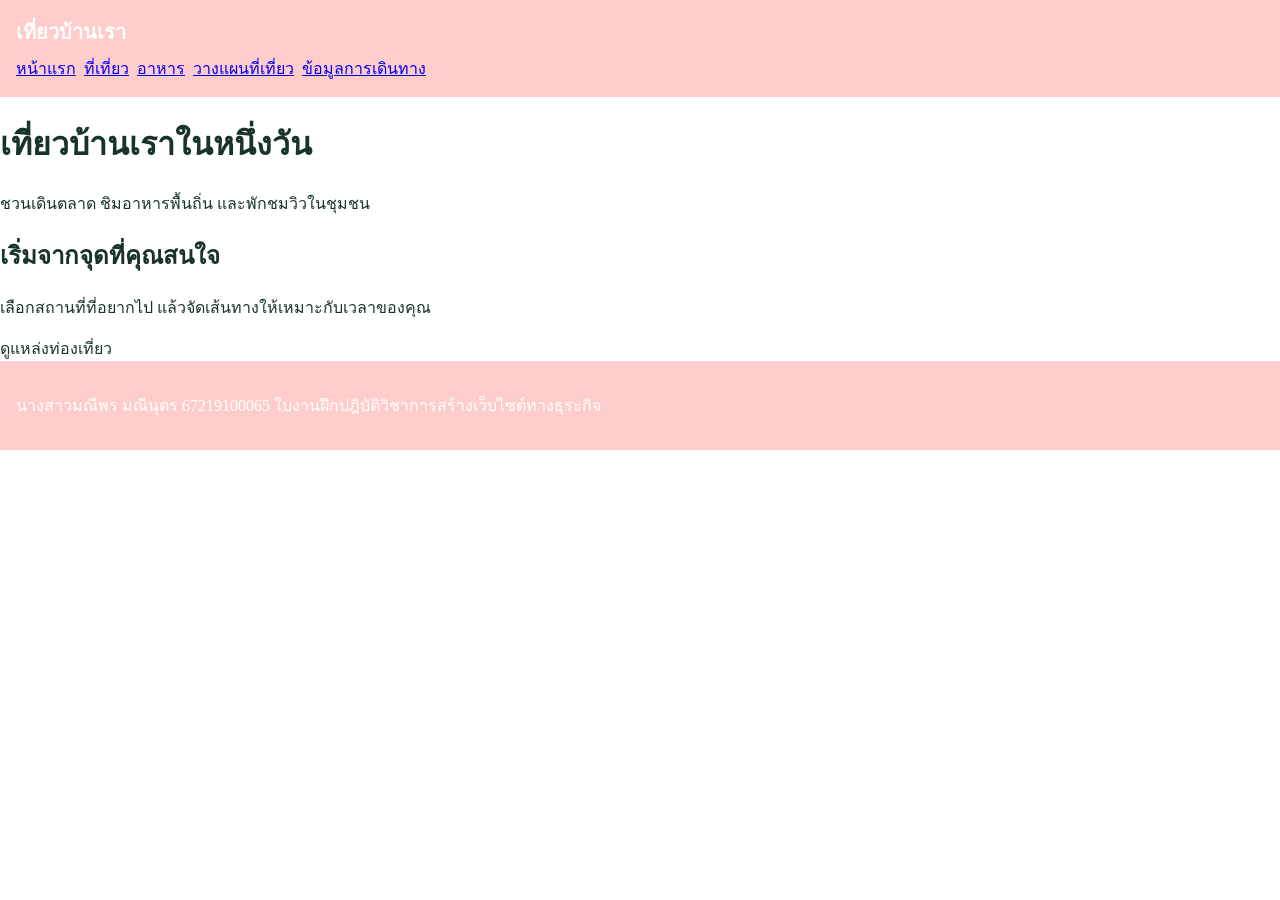
<file: index.html>
<!doctype html>
<html lang="th">
<head>
<meta charset="utf-8">
<meta name="viewport" content="width=device-width,initial-scale=1">
<title>หน้าแรก /เที่ยวบ้านเรา</title>
<link rel="stylesheet"href="style.css">
</head>
<body>
<header>
<p class="site-name">เที่ยวบ้านเรา</p>
<nav aria-label="เมนูหลัก">
<ul>
<li><a href="index.html">หน้าแรก</a></li>
<li><a href="places.html">ที่เที่ยว</a></li>
<li><a href="food.html">อาหาร</a></li>
<li><a href="plan.html">วางแผนที่เที่ยว</a></li>
<li><a href="travel.html">ข้อมูลการเดินทาง</a></li>
</ul>
</nav>
</header>
<main>
<h1>เที่ยวบ้านเราในหนึ่งวัน</h1>
<p>ชวนเดินตลาด ชิมอาหารพื้นถิ่น และพักชมวิวในชุมชน</p>
<section class="caed">
<h2>เริ่มจากจุดที่คุณสนใจ</h2>
<p>เลือกสถานที่ที่อยากไป แล้วจัดเส้นทางให้เหมาะกับเวลาของคุณ</p>
<a class="button"palces.html">ดูแหล่งท่องเที่ยว</a>
</section>
</main>
<footer>
<p>นางสาวมณีพร มณีนุตร 67219100065 ใบงานฝึกปฎิบัติวิชาการสร้างเว็บไซต์ทางธุระกิจ</p>
</footer>
</body>
</html>
</file>
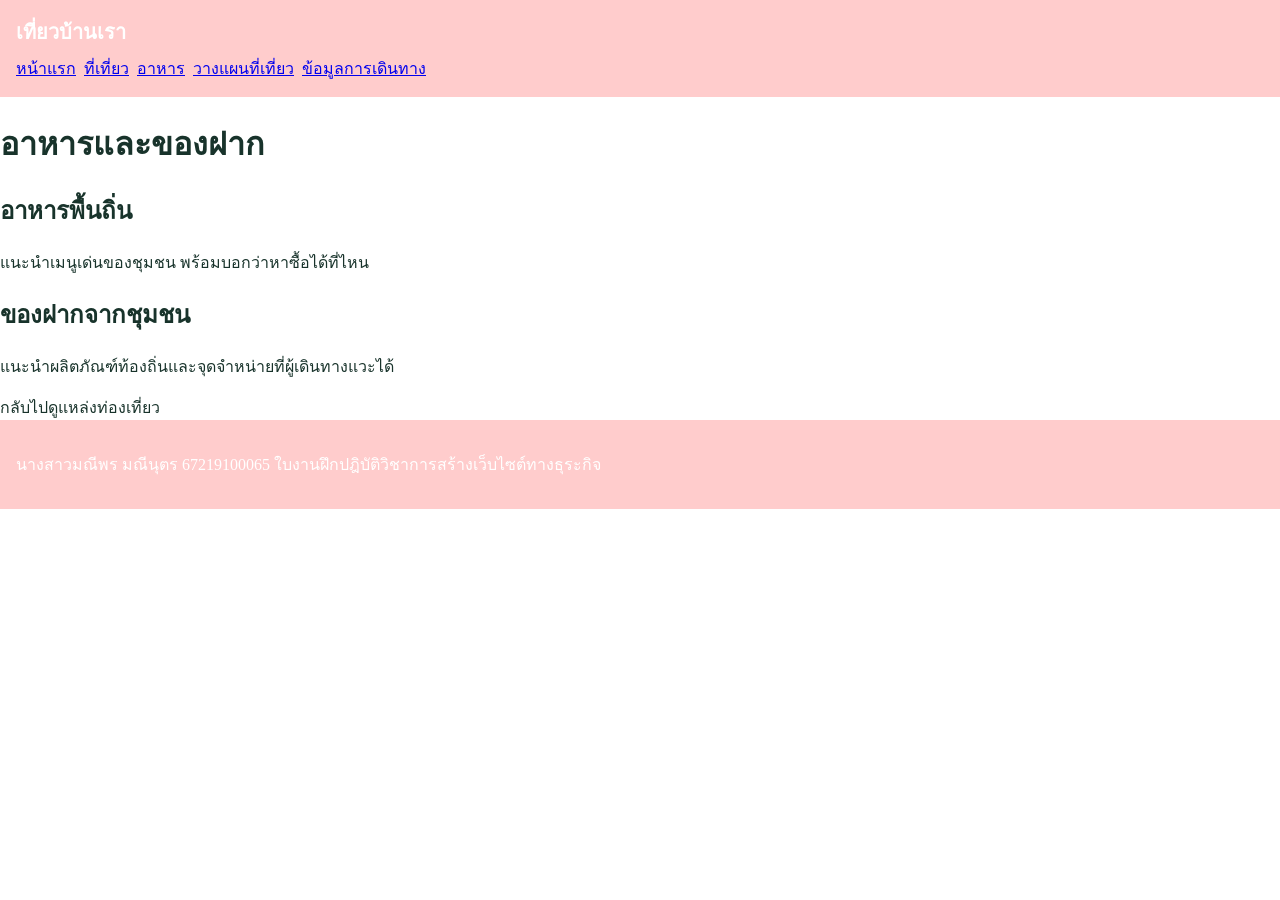
<file: food.html>
<!doctype html>
<html lang="th">
<head>
<meta charset="utf-8">
<meta name="viewport" content="width=device-width,initial-scale=1">
<title>อาหาร/เที่ยวบ้านเรา</title>
<link rel="stylesheet"href="style.css">
</head>
<body>
<header>
<p class="site-name">เที่ยวบ้านเรา</p>
<nav aria-label="เมนูหลัก">
<ul>
<li><a href="index.html">หน้าแรก</a></li>
<li><a href="places.html">ที่เที่ยว</a></li>
<li><a href="food.html">อาหาร</a></li>
<li><a href="plan.html">วางแผนที่เที่ยว</a></li>
<li><a href="travel.html">ข้อมูลการเดินทาง</a></li>
</ul>
</nav>
</header>
<main>
<h1>อาหารและของฝาก</h1>
<section class="caed">
<h2>อาหารพื้นถิ่น</h2>
<p>แนะนำเมนูเด่นของชุมชน พร้อมบอกว่าหาซื้อได้ที่ไหน</p>
<h2>ของฝากจากชุมชน</h2>
<p>แนะนำผลิตภัณฑ์ท้องถิ่นและจุดจำหน่ายที่ผู้เดินทางแวะได้</p>
<a class="button"palces.html">กลับไปดูแหล่งท่องเที่ยว</a>
</section>
</main>
<footer>
<p>นางสาวมณีพร มณีนุตร 67219100065 ใบงานฝึกปฎิบัติวิชาการสร้างเว็บไซต์ทางธุระกิจ</p>
</footer>
</body>
</html>
</file>
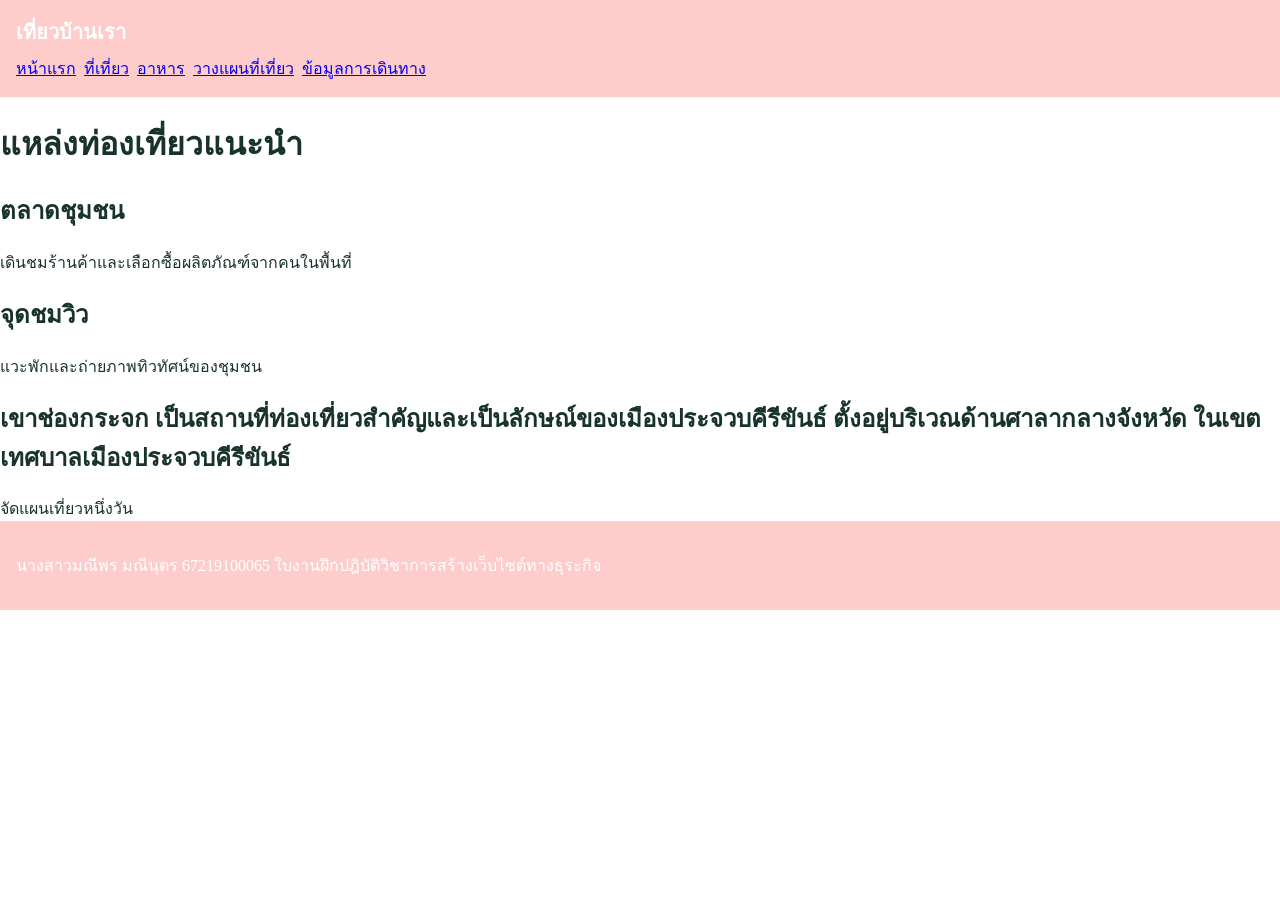
<file: places.html>
<!doctype html>
<html lang="th">
<head>
<meta charset="utf-8">
<meta name="viewport" content="width=device-width,initial-scale=1">
<title>ที่เที่ยว/เที่ยวบ้านเรา</title>
<link rel="stylesheet"href="style.css">
</head>
<body>
<header>
<p class="site-name">เที่ยวบ้านเรา</p>
<nav aria-label="เมนูหลัก">
<ul>
<li><a href="index.html">หน้าแรก</a></li>
<li><a href="places.html">ที่เที่ยว</a></li>
<li><a href="food.html">อาหาร</a></li>
<li><a href="plan.html">วางแผนที่เที่ยว</a></li>
<li><a href="travel.html">ข้อมูลการเดินทาง</a></li>
</ul>
</nav>
</header>
<main>
<h1>แหล่งท่องเที่ยวแนะนำ</h1>
<section class="caed">
<h2>ตลาดชุมชน</h2>
<p>เดินชมร้านค้าและเลือกซื้อผลิตภัณฑ์จากคนในพื้นที่</p>
<h2>จุดชมวิว</h2>
<p>แวะพักและถ่ายภาพทิวทัศน์ของชุมชน</p>
<h2>เขาช่องกระจก เป็นสถานที่ท่องเที่ยวสำคัญและเป็นลักษณ์ของเมืองประจวบคีรีขันธ์ ตั้งอยู่บริเวณด้านศาลากลางจังหวัด ในเขตเทศบาลเมืองประจวบคีรีขันธ์</h2>
<a class="button"palces.html">จัดแผนเที่ยวหนึ่งวัน</a>
</section>
</main>
<footer>
<p>นางสาวมณีพร มณีนุตร 67219100065 ใบงานฝึกปฎิบัติวิชาการสร้างเว็บไซต์ทางธุระกิจ</p>
</footer>
</body>
</html>
</file>
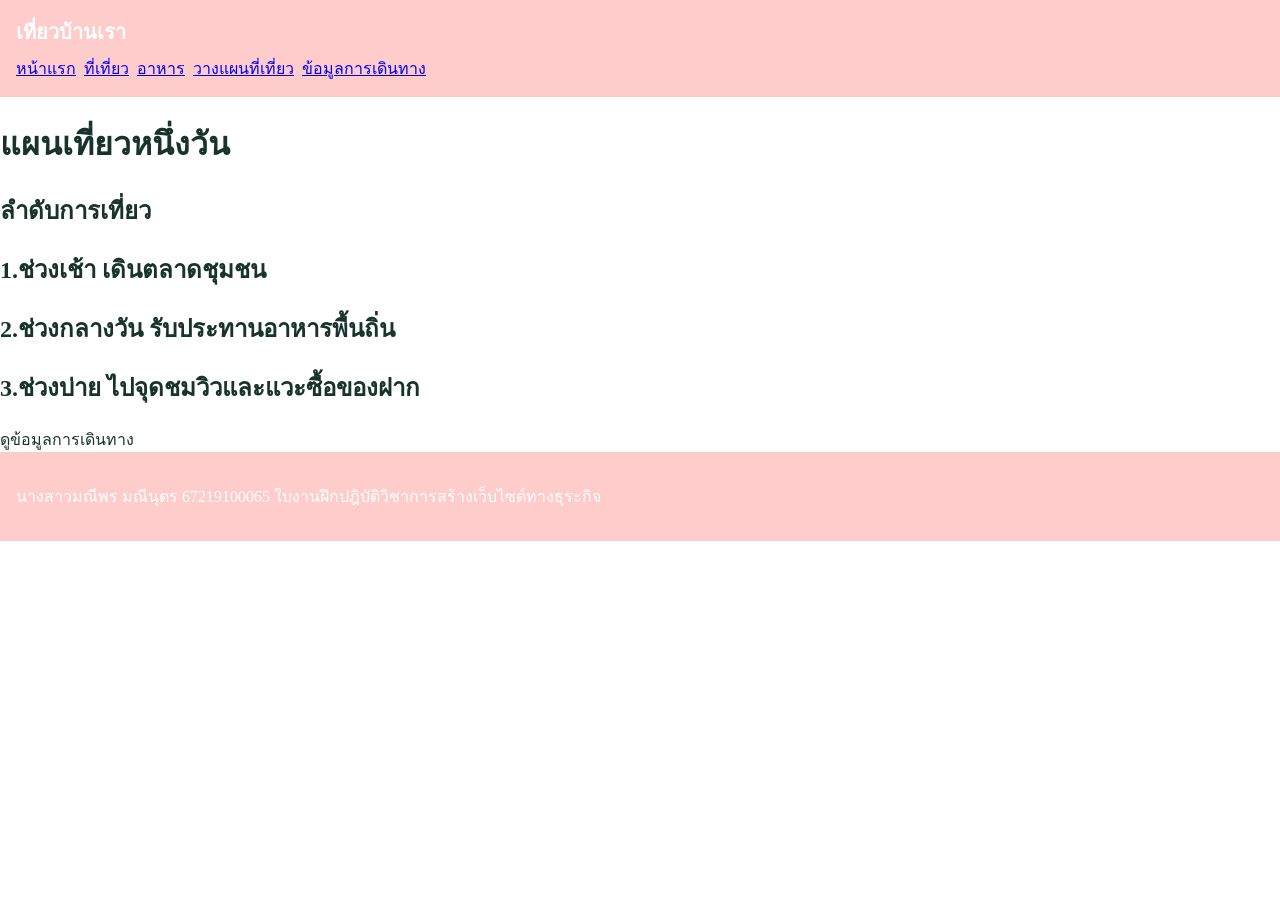
<file: plan.html>
<!doctype html>
<html lang="th">
<head>
<meta charset="utf-8">
<meta name="viewport" content="width=device-width,initial-scale=1">
<title>วางแผนเที่ยว /เที่ยวบ้านเรา</title>
<link rel="stylesheet"href="style.css">
</head>
<body>
<header>
<p class="site-name">เที่ยวบ้านเรา</p>
<nav aria-label="เมนูหลัก">
<ul>
<li><a href="index.html">หน้าแรก</a></li>
<li><a href="places.html">ที่เที่ยว</a></li>
<li><a href="food.html">อาหาร</a></li>
<li><a href="plan.html">วางแผนที่เที่ยว</a></li>
<li><a href="travel.html">ข้อมูลการเดินทาง</a></li>
</ul>
</nav>
</header>
<main>
<centen>
<h1>แผนเที่ยวหนึ่งวัน</h1>
<section class="caed">
<h2>ลำดับการเที่ยว</h2>
<h2>1.ช่วงเช้า   เดินตลาดชุมชน</h2>
<h2>2.ช่วงกลางวัน   รับประทานอาหารพื้นถิ่น</h2>
<h2>3.ช่วงบ่าย  ไปจุดชมวิวและแวะซื้อของฝาก</h2>
<a class="button"palces.html">ดูข้อมูลการเดินทาง</a>
</section>
</main>
<footer>
<p>นางสาวมณีพร มณีนุตร 67219100065 ใบงานฝึกปฎิบัติวิชาการสร้างเว็บไซต์ทางธุระกิจ</p>
</footer>
</body>
</html>
</file>
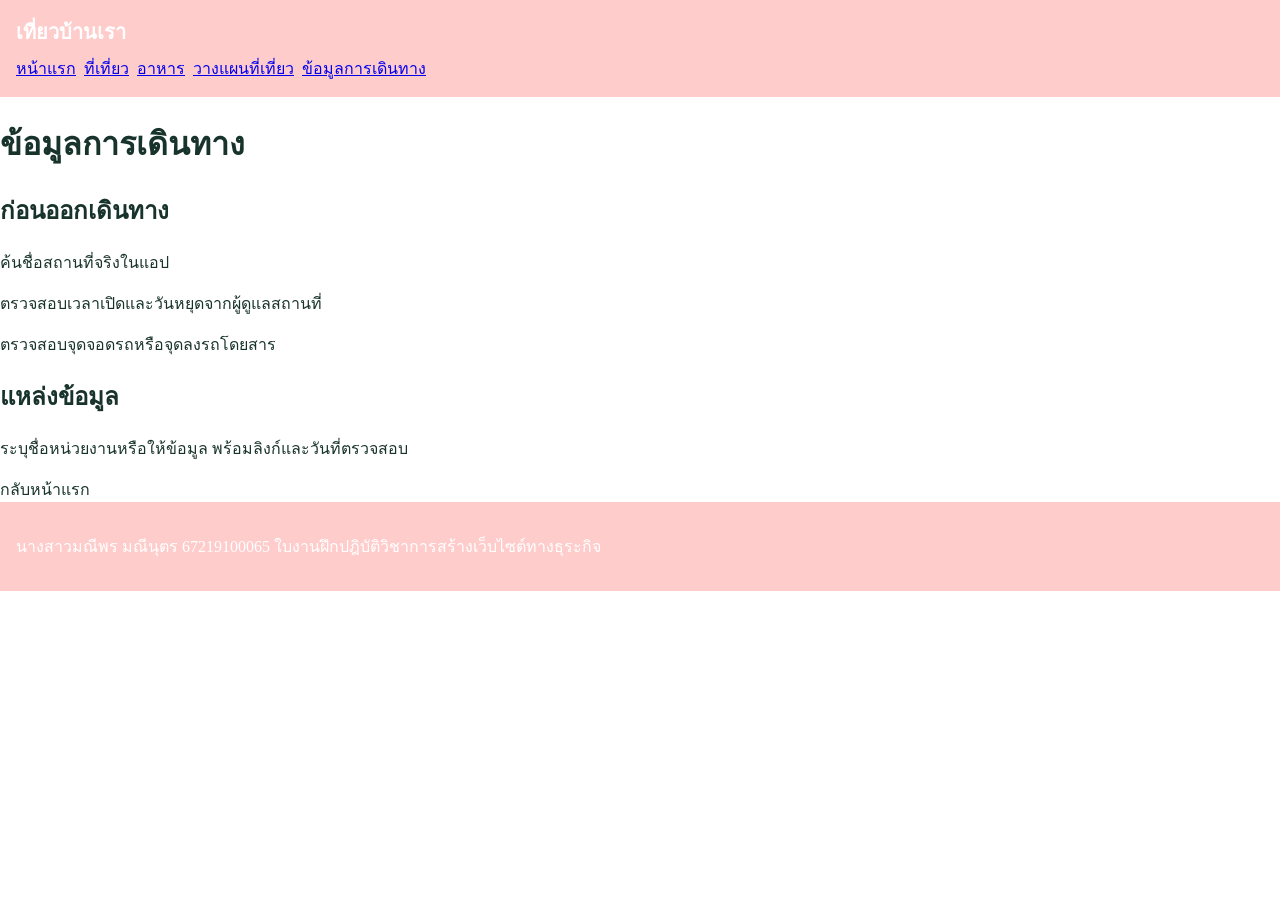
<file: travel.html>
<!doctype html>
<html lang="th">
<head>
<meta charset="utf-8">
<meta name="viewport" content="width=device-width,initial-scale=1">
<title>หน้าแรก /เที่ยวบ้านเรา</title>
<link rel="stylesheet"href="style.css">
</head>
<body>
<header>
<p class="site-name">เที่ยวบ้านเรา</p>
<nav aria-label="เมนูหลัก">
<ul>
<li><a href="index.html">หน้าแรก</a></li>
<li><a href="places.html">ที่เที่ยว</a></li>
<li><a href="food.html">อาหาร</a></li>
<li><a href="plan.html">วางแผนที่เที่ยว</a></li>
<li><a href="travel.html">ข้อมูลการเดินทาง</a></li>
</ul>
</nav>
</header>
<main>
<h1>ข้อมูลการเดินทาง</h1>
<section class="caed">
<h2>ก่อนออกเดินทาง</h2>
<p>ค้นชื่อสถานที่จริงในแอป </p>
<p>ตรวจสอบเวลาเปิดและวันหยุดจากผู้ดูแลสถานที่ </p>
<p>ตรวจสอบจุดจอดรถหรือจุดลงรถโดยสาร</p>
<h2>แหล่งข้อมูล</h2>
<p>ระบุชื่อหน่วยงานหรือให้ข้อมูล พร้อมลิงก์และวันที่ตรวจสอบ </p>
<a class="button"palces.html">กลับหน้าแรก</a>
</section>
</main>
<footer>
<p>นางสาวมณีพร มณีนุตร 67219100065 ใบงานฝึกปฎิบัติวิชาการสร้างเว็บไซต์ทางธุระกิจ</p>
</footer>
</body>
</html>
</file>
<file: style.css>
*{
box-sizing:border-box;
}
body{
margin:0;
font-height:1.65;
color:#18332b;
banckground:#FF99CC;
}
header,footer{
padding:1rem;
color:white;
background:#FFCCCC;
}
.site-name{
margin:0 0 0.5rem;
font-size:1.25rem;
font-weight:bold;
}

nav ul{
display:flex;
flex-wrap;
gap:0.5rem;
margin:0;
padding:0;
list-style:none;
}
</file>
